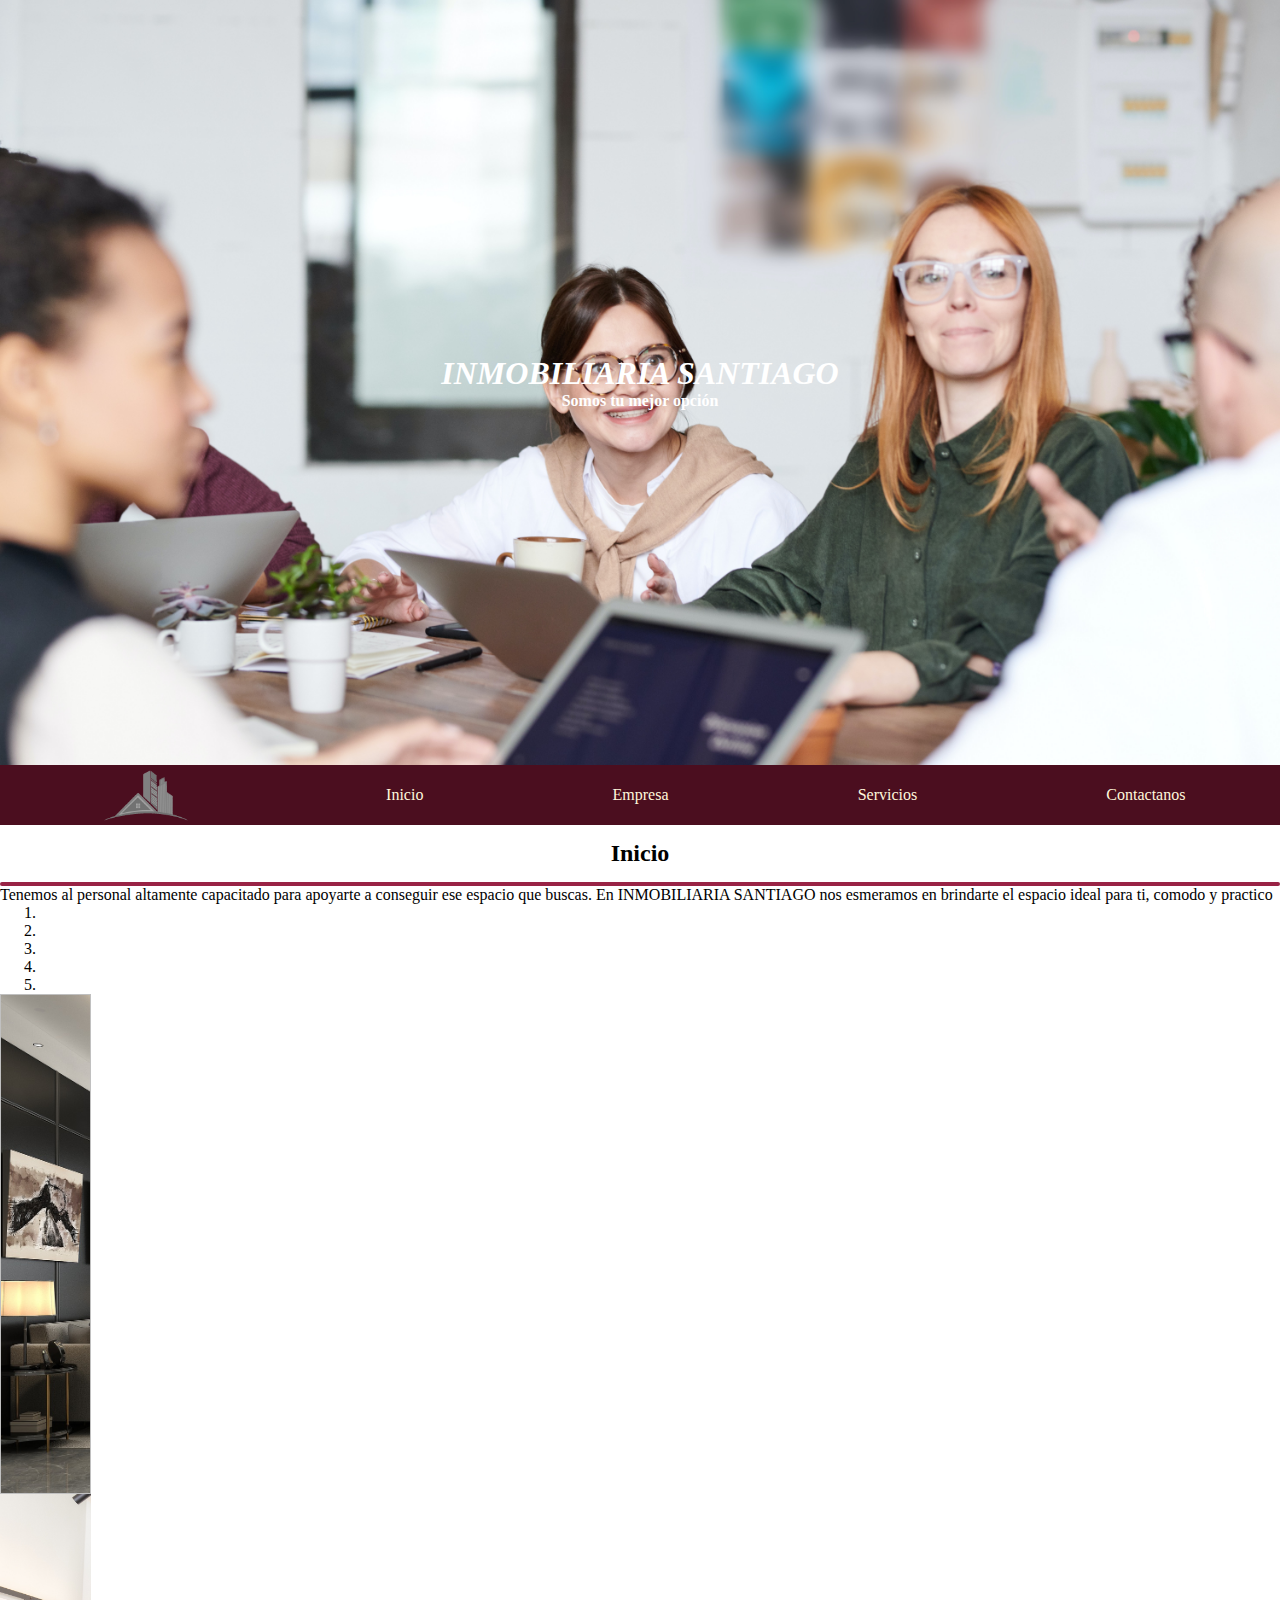
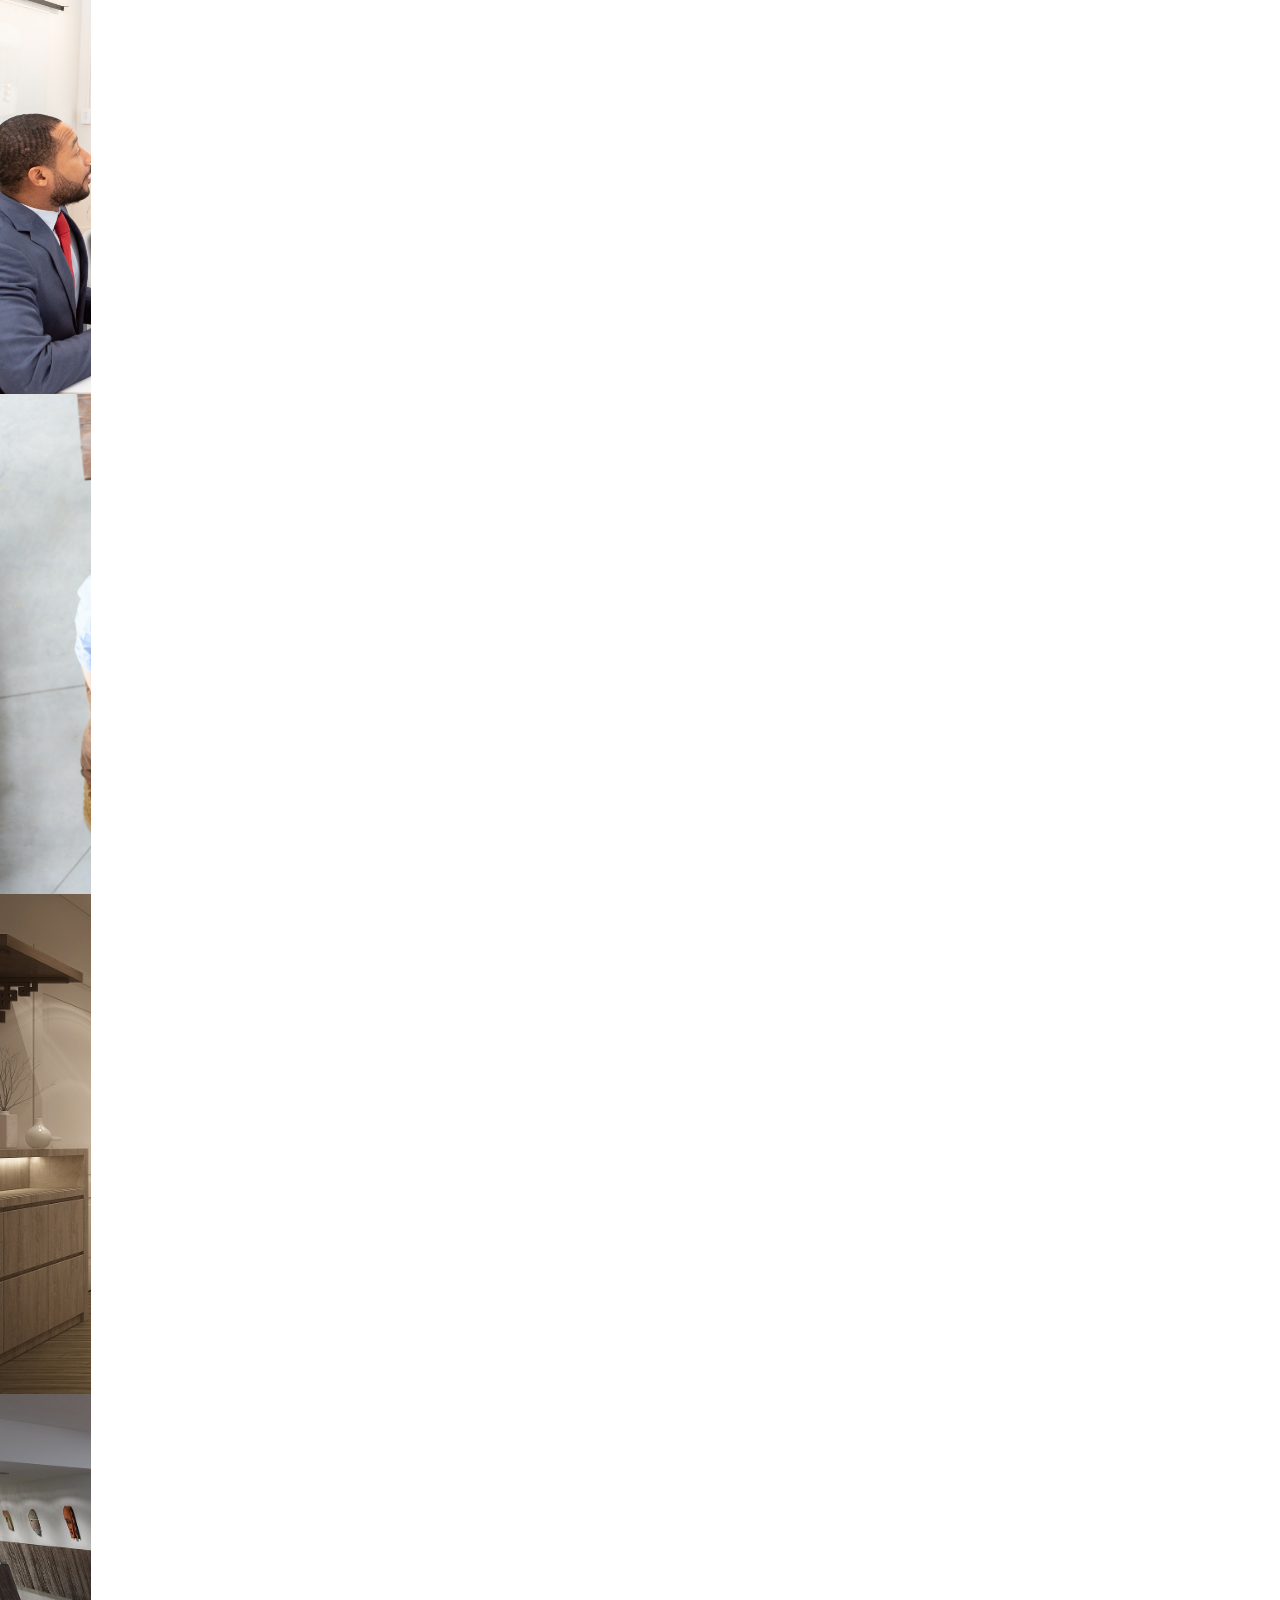
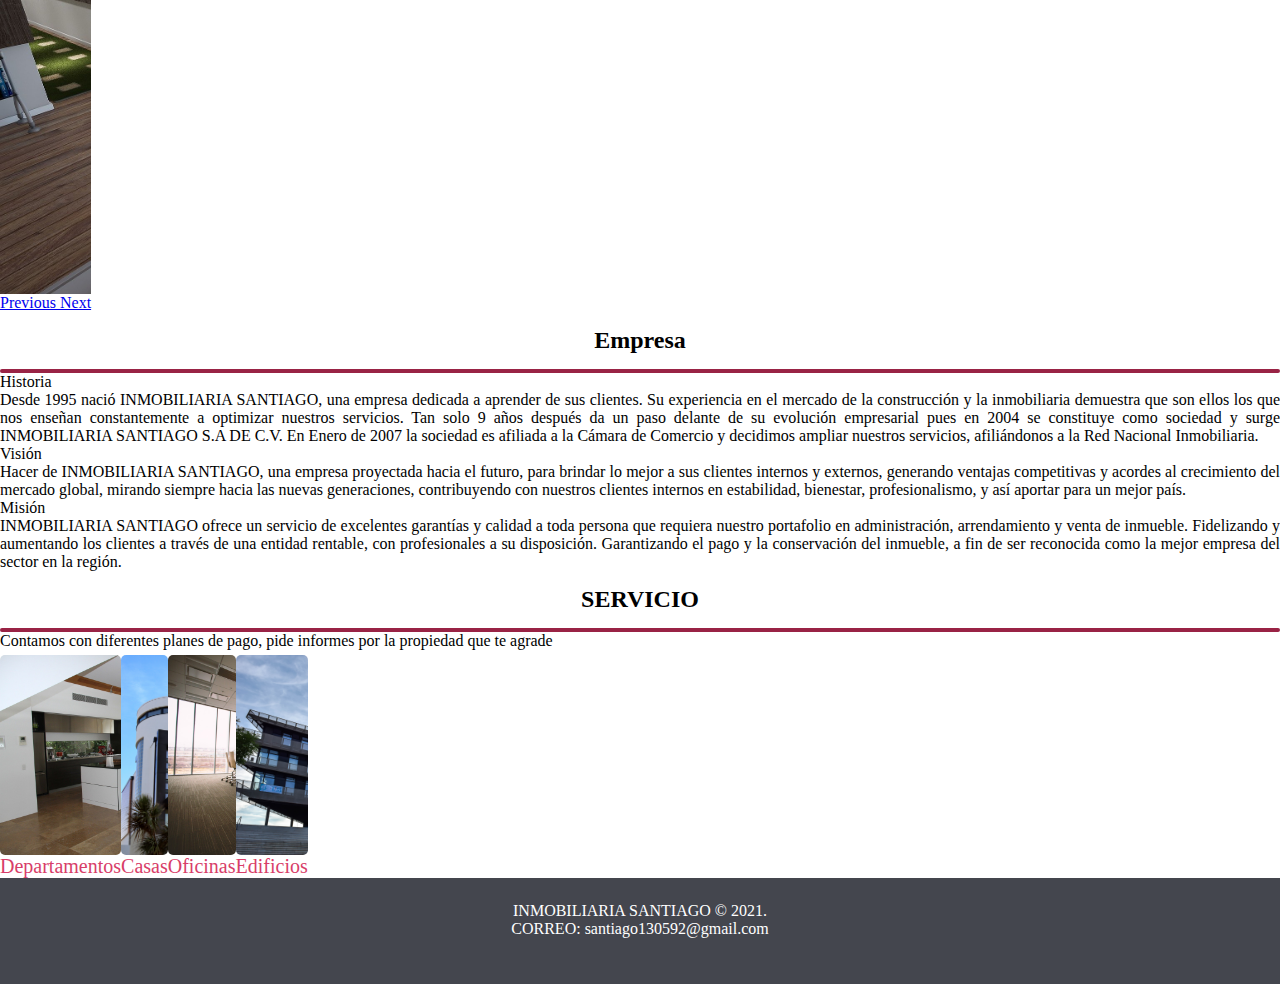
<file: inmobiliaria/html/index.html>
<!Doctype html>
<html>

<head>
    <meta charset="utf-8">
    <meta http-equiv="X-UA-Compatible" content="IE=edge">
    <meta name="viewport" content="width=device-width, initial-scale=1.0">
    <meta name="keywords" content="HTML,CSS">
    <meta name="description" content="maquetacion de pagina principal con html y css">
    <link rel="stylesheet" href="https://cdn.jsdelivr.net/npm/bootstrap@4.6.0/dist/css/bootstrap.min.css" integrity="sha384-B0vP5xmATw1+K9KRQjQERJvTumQW0nPEzvF6L/Z6nronJ3oUOFUFpCjEUQouq2+l" crossorigin="anonymous">
    <link rel="stylesheet" href="../css/style.css">
    <title>Inmobiliaria</title>
</head>

<body>
    <div class="col-md-12" id="encabezadoDePagina" name="encabezadoDePagina">
        <div class="col-md-12">
            <section id="contenedor-image">
                <h1 class="h1 fuenteTittle"><em>INMOBILIARIA SANTIAGO </em></h1>
                <h4 class="fuenteTittle">Somos tu mejor opción</h4>
            </section>
        </div>
    </div>
    <div class="col-md-12" id="menu" name="menu">
        <div class="col-md-12">
            <nav>
                <a id="img-logo">
                </a>

                <a href="#inicio">Inicio</a>
                <a href="#empresa">Empresa</a>
                <a href="#servicio">Servicios</a>
                <a href="#contacto">Contactanos</a>
            </nav>
        </div>
    </div>


    <section class="col-md-12" id="seccionInicio" name="seccionInicio">
        <a name="inicio">
            <h2 class="subTittle">Inicio</h2>
            <div class="col-md-12">
                <hr class="line">
            </div>
        </a>
        <div class="contenido col-md-12">
            <div class="col-md-4">
                <p>
                    Tenemos al personal altamente capacitado para apoyarte a conseguir ese espacio que buscas. En INMOBILIARIA SANTIAGO nos esmeramos en brindarte el espacio ideal para ti, comodo y practico
                </p>
            </div>
            <div class="col-md-8">
                <div id="carouselExampleIndicators" class="carousel slide" data-ride="carousel">
                    <ol class="carousel-indicators">
                        <li data-target="#carouselExampleIndicators" data-slide-to="0" class="active"></li>
                        <li data-target="#carouselExampleIndicators" data-slide-to="1"></li>
                        <li data-target="#carouselExampleIndicators" data-slide-to="2"></li>
                        <li data-target="#carouselExampleIndicators" data-slide-to="3"></li>
                        <li data-target="#carouselExampleIndicators" data-slide-to="4"></li>
                    </ol>
                    <div class="carousel-inner">
                        <div class="carousel-item active">
                            <img id="carrouselOpcionI" class="dysplay">
                        </div>
                        <div class="carousel-item">
                            <a id="carrouselOpcionII" class="dysplay"></a>
                        </div>
                        <div class="carousel-item">
                            <a id="carrouselOpcionIII" class="dysplay"></a>
                        </div>
                        <div class="carousel-item">
                            <a id="carrouselOpcionIV" class="dysplay"></a>
                        </div>
                        <div class="carousel-item">
                            <a id="carrouselOpcionV" class="dysplay"></a>
                        </div>
                    </div>
                    <a class="carousel-control-prev" href="#carouselExampleIndicators" role="button" data-slide="prev">
                        <span class="carousel-control-prev-icon" aria-hidden="true"></span>
                        <span class="sr-only">Previous</span>
                    </a>
                    <a class="carousel-control-next" href="#carouselExampleIndicators" role="button" data-slide="next">
                        <span class="carousel-control-next-icon" aria-hidden="true"></span>
                        <span class="sr-only">Next</span>
                    </a>
                </div>
            </div>
        </div>
    </section>

    <section id="seccionEmpresa" name="seccionEmpresa" class="col-md-12">
        <a name="empresa">
            <h2 class="subTittle">Empresa</h2>
            <div class="col-md-12">
                <hr class="line">
            </div>
        </a>

        <div class="contenido col-md-12">

            <p class="col-sm-4">
                <label class="h3">Historia</label>
                <br/> Desde 1995 nació INMOBILIARIA SANTIAGO, una empresa dedicada a aprender de sus clientes. Su experiencia en el mercado de la construcción y la inmobiliaria demuestra que son ellos los que nos enseñan constantemente a optimizar nuestros
                servicios. Tan solo 9 años después da un paso delante de su evolución empresarial pues en 2004 se constituye como sociedad y surge INMOBILIARIA SANTIAGO S.A DE C.V. En Enero de 2007 la sociedad es afiliada a la Cámara de Comercio y decidimos
                ampliar nuestros servicios, afiliándonos a la Red Nacional Inmobiliaria. </p>


            <p class="col-sm-4">
                <label class="h3">Visión</label>
                <br/> Hacer de INMOBILIARIA SANTIAGO, una empresa proyectada hacia el futuro, para brindar lo mejor a sus clientes internos y externos, generando ventajas competitivas y acordes al crecimiento del mercado global, mirando siempre hacia
                las nuevas generaciones, contribuyendo con nuestros clientes internos en estabilidad, bienestar, profesionalismo, y así aportar para un mejor país.</p>

            <p class="col-sm-4">
                <label class="h3">Misión</label>
                <br/> INMOBILIARIA SANTIAGO ofrece un servicio de excelentes garantías y calidad a toda persona que requiera nuestro portafolio en administración, arrendamiento y venta de inmueble. Fidelizando y aumentando los clientes a través de una
                entidad rentable, con profesionales a su disposición. Garantizando el pago y la conservación del inmueble, a fin de ser reconocida como la mejor empresa del sector en la región.</p>


        </div>
    </section>



    <section id="seccionServicio" name="seccionServicio" class="col-md-12">
        <a name="servicio">
            <h2 class="subTittle">SERVICIO</h2>
            <div class="col-md-12">
                <hr class="line">
            </div>
        </a>
        <p>Contamos con diferentes planes de pago, pide informes por la propiedad que te agrade</p>
        <div class="contenido col-md-12">
            <figure class="col-sm-3">
                <a id="departamento" class="dysplay" href="https://pixabay.com/es/images/search/aparment/" target="blank"></a>
                <figcaption class="textFigCaption">Departamentos</figcaption>
            </figure>

            <figure class="col-sm-3">
                <a id="casa" class="dysplay" href="https://pixabay.com/es/images/search/casa/" target="blank"></a>
                <figcaption class="textFigCaption">Casas</figcaption>
            </figure>

            <figure class="col-sm-3">
                <a id="oficina" class="dysplay" href="https://pixabay.com/es/images/search/oficina/" target="blank"></a>
                <figcaption class="textFigCaption">Oficinas</figcaption>
            </figure>

            <figure class="col-sm-3">
                <a id="edificio" class="dysplay" href="https://pixabay.com/es/images/search/edificios/" target="blank"></a>
                <figcaption class="textFigCaption">Edificios</figcaption>
            </figure>
        </div>
    </section>



    <script src="https://code.jquery.com/jquery-3.5.1.slim.min.js" integrity="sha384-DfXdz2htPH0lsSSs5nCTpuj/zy4C+OGpamoFVy38MVBnE+IbbVYUew+OrCXaRkfj" crossorigin="anonymous"></script>
    <script src="https://cdn.jsdelivr.net/npm/bootstrap@4.6.0/dist/js/bootstrap.bundle.min.js" integrity="sha384-Piv4xVNRyMGpqkS2by6br4gNJ7DXjqk09RmUpJ8jgGtD7zP9yug3goQfGII0yAns" crossorigin="anonymous"></script>
</body>

<footer class="pie">
   <a name="contacto">
    <div>
        <br>
        INMOBILIARIA SANTIAGO © 2021.
        <br>
        CORREO: santiago130592@gmail.com
    </div>
   </a>
    

</footer>

</html>
</file>
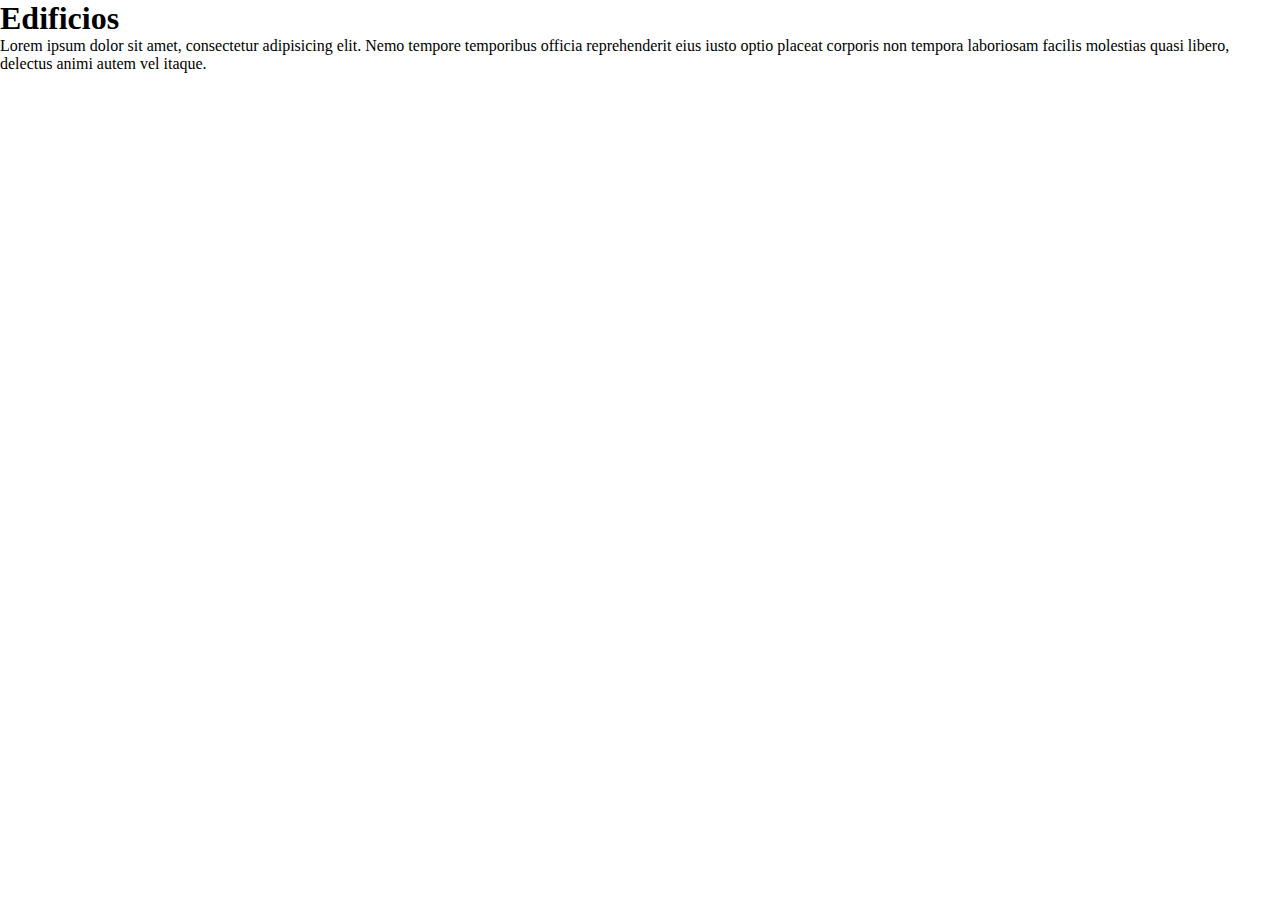
<file: inmobiliaria/html/edificio.html>
<!DOCTYPE html>
<html lang="en">

<head>
    <meta charset="UTF-8">
    <meta http-equiv="X-UA-Compatible" content="IE=edge">
    <meta name="viewport" content="width=device-width, initial-scale=1.0">
    <link rel="stylesheet" href="https://cdn.jsdelivr.net/npm/bootstrap@4.6.0/dist/css/bootstrap.min.css" integrity="sha384-B0vP5xmATw1+K9KRQjQERJvTumQW0nPEzvF6L/Z6nronJ3oUOFUFpCjEUQouq2+l" crossorigin="anonymous">
    <link rel="stylesheet" href="../css/style.css">
    <title>Edificios</title>
</head>

<body>

    <h1>Edificios</h1>
    <a>Lorem ipsum dolor sit amet, consectetur adipisicing elit. Nemo tempore temporibus officia reprehenderit eius iusto optio placeat corporis non tempora laboriosam facilis molestias quasi libero, delectus animi autem vel itaque.</a>
</body>

</html>
</file>
<file: inmobiliaria/css/style.css>
* {
    margin: 0;
}

.imgEncabezado {
    width: 100%;
    height: 620px;
}

.h1 {
    text-align: center;
}

nav {
    background-color: #4b0e1f;
    width: 100%;
    height: 60px;
    display: flex;
    justify-content: space-around;
    align-items: center;
}

nav>a {
    color: cornsilk;
    size: 5px;
    text-decoration: none;
}

#img-logo {
    background-image: url(../img/logo.png);
    width: 8vw;
    height: 7vh;
    background-size: cover;
    background-position: left;
    display: flex;
    justify-content: left;
    align-items: center;
    flex-direction: column;
}

figure {
    padding-top: 5px;
    margin: 0%;
}

#contenedor-image {
    background-image: url(../img/principalY.jpg);
    width: 100%;
    height: 85vh;
    background-size: cover;
    background-position: center;
    display: flex;
    justify-content: center;
    align-items: center;
    flex-direction: column;
}

.fuenteTittle {
    font-family: 'Times New Roman', Times, serif;
    /* color: #900c3f;*/
    color: #fff;
}

.subTittle {
    padding-top: 15px;
    padding-bottom: 15px;
    text-align: center;
}

.line {
    background-color: #992345;
    height: 4px;
    border: none;
    border-radius: 3px;
}

p {
    text-align: justify;
}

.contenido {
    display: flex;
    justify-content: flex-start;
    flex-wrap: wrap;
}

#carrouselOpcionI {
    background-image: url(../img/opcionI.jpg);
    width: 100%;
    height: 500px;
}

#carrouselOpcionII {
    background-image: url(../img/opcionII.jpg);
    width: 100%;
    height: 500px;
}

#carrouselOpcionIII {
    background-image: url(../img/opcionIII.jpg);
    width: 100%;
    height: 500px;
}

#carrouselOpcionIV {
    background-image: url(../img/opcionIV.jpg);
    width: 100%;
    height: 500px;
}

#carrouselOpcionV {
    background-image: url(../img/opcionV.jpg);
    width: 100%;
    height: 500px;
}

.dysplay {
    background-size: cover;
    background-position: left;
    display: flex;
    justify-content: left;
    align-items: center;
    flex-direction: column;
}

#departamento {
    background-image: url(../img/departamento.jpg);
    width: 100%;
    height: 200px;
    border-radius: 5px;
}

#casa {
    background-image: url(../img/casa.jpg);
    width: 100%;
    height: 200px;
    border-radius: 5px;
}

#oficina {
    background-image: url(../img/Oficina.jpg);
    width: 100%;
    height: 200px;
    border-radius: 5px;
}

#edificio {
    background-image: url(../img/edificio.jpg);
    width: 100%;
    height: 200px;
    border-radius: 5px;
}

.textFigCaption {
    text-align: center;
    font-family: 'Times New Roman', Times, serif;
    color: #d83e69;
    font-size: 20px;
}

.pie {
    padding-top: 6px;
    height: 100px;
    background-color: rgb(68, 70, 78);
    color: white;
    text-align: center;
}
</file>
